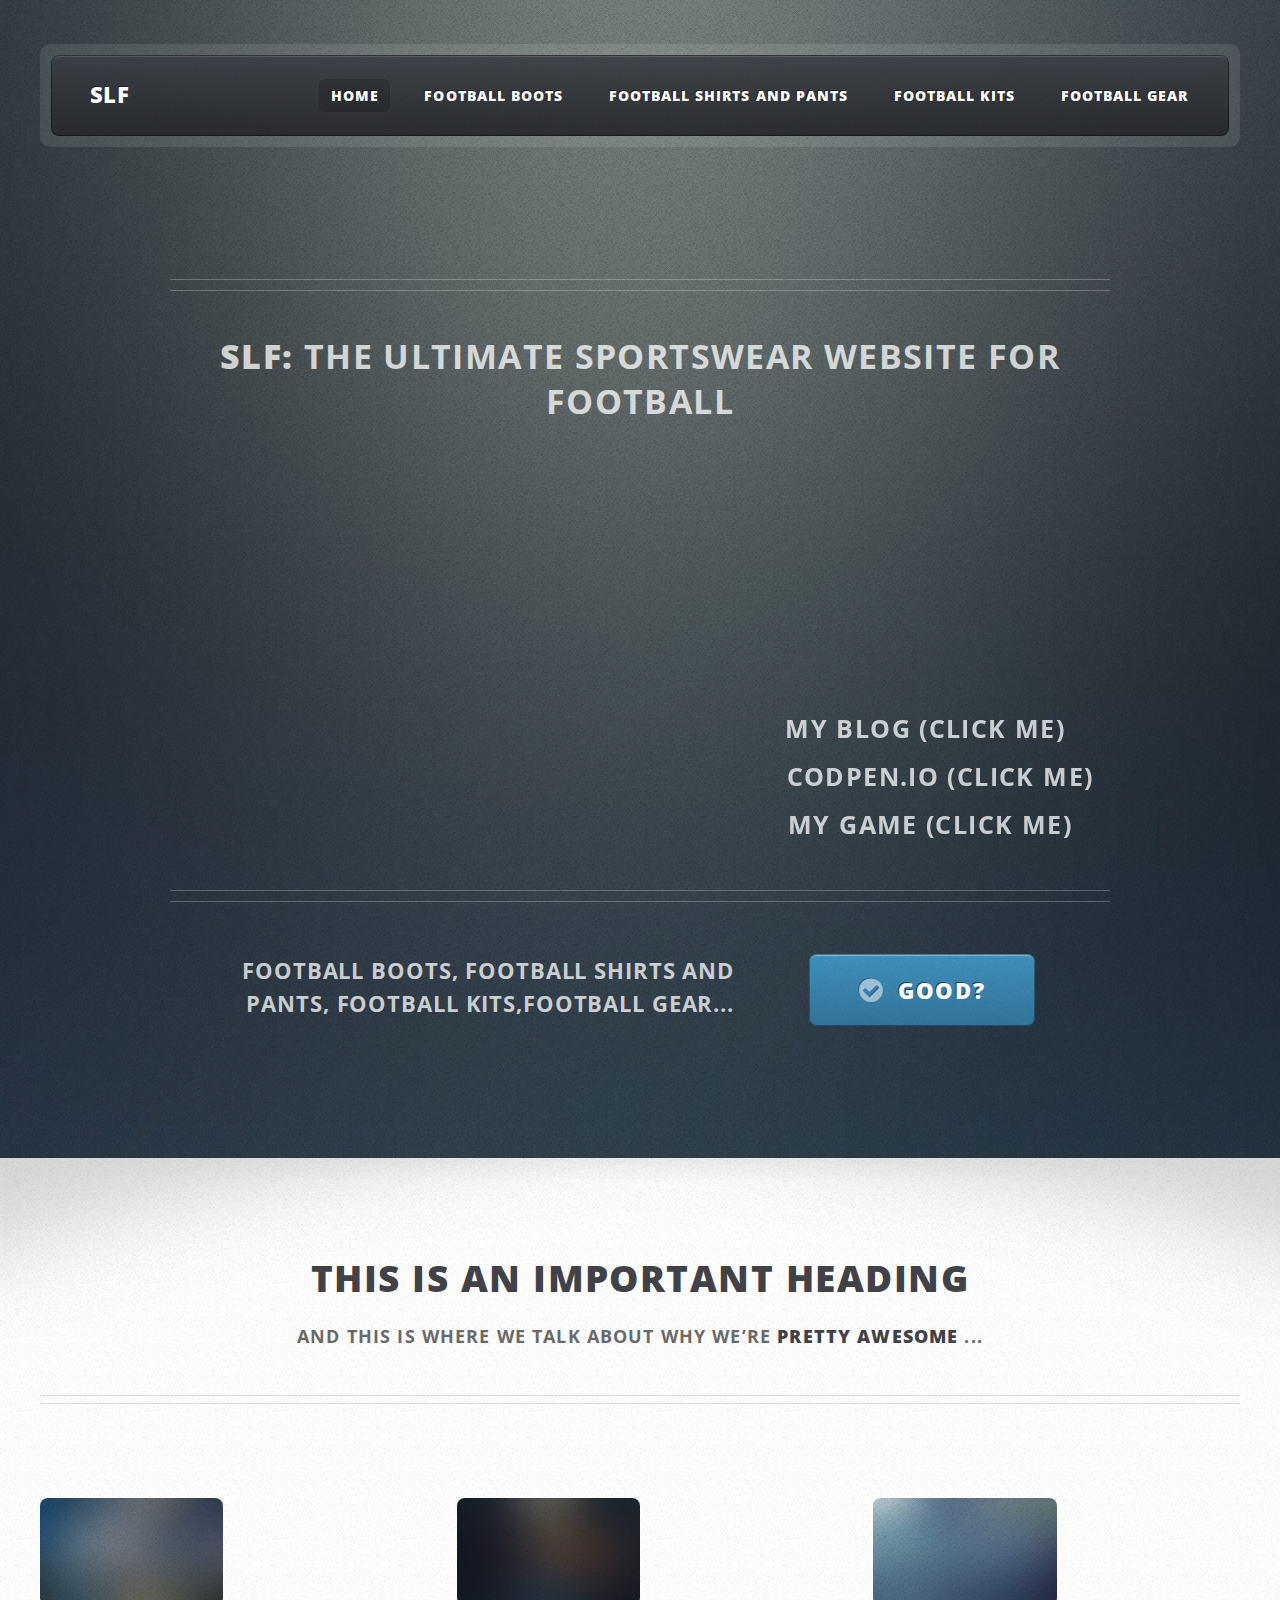
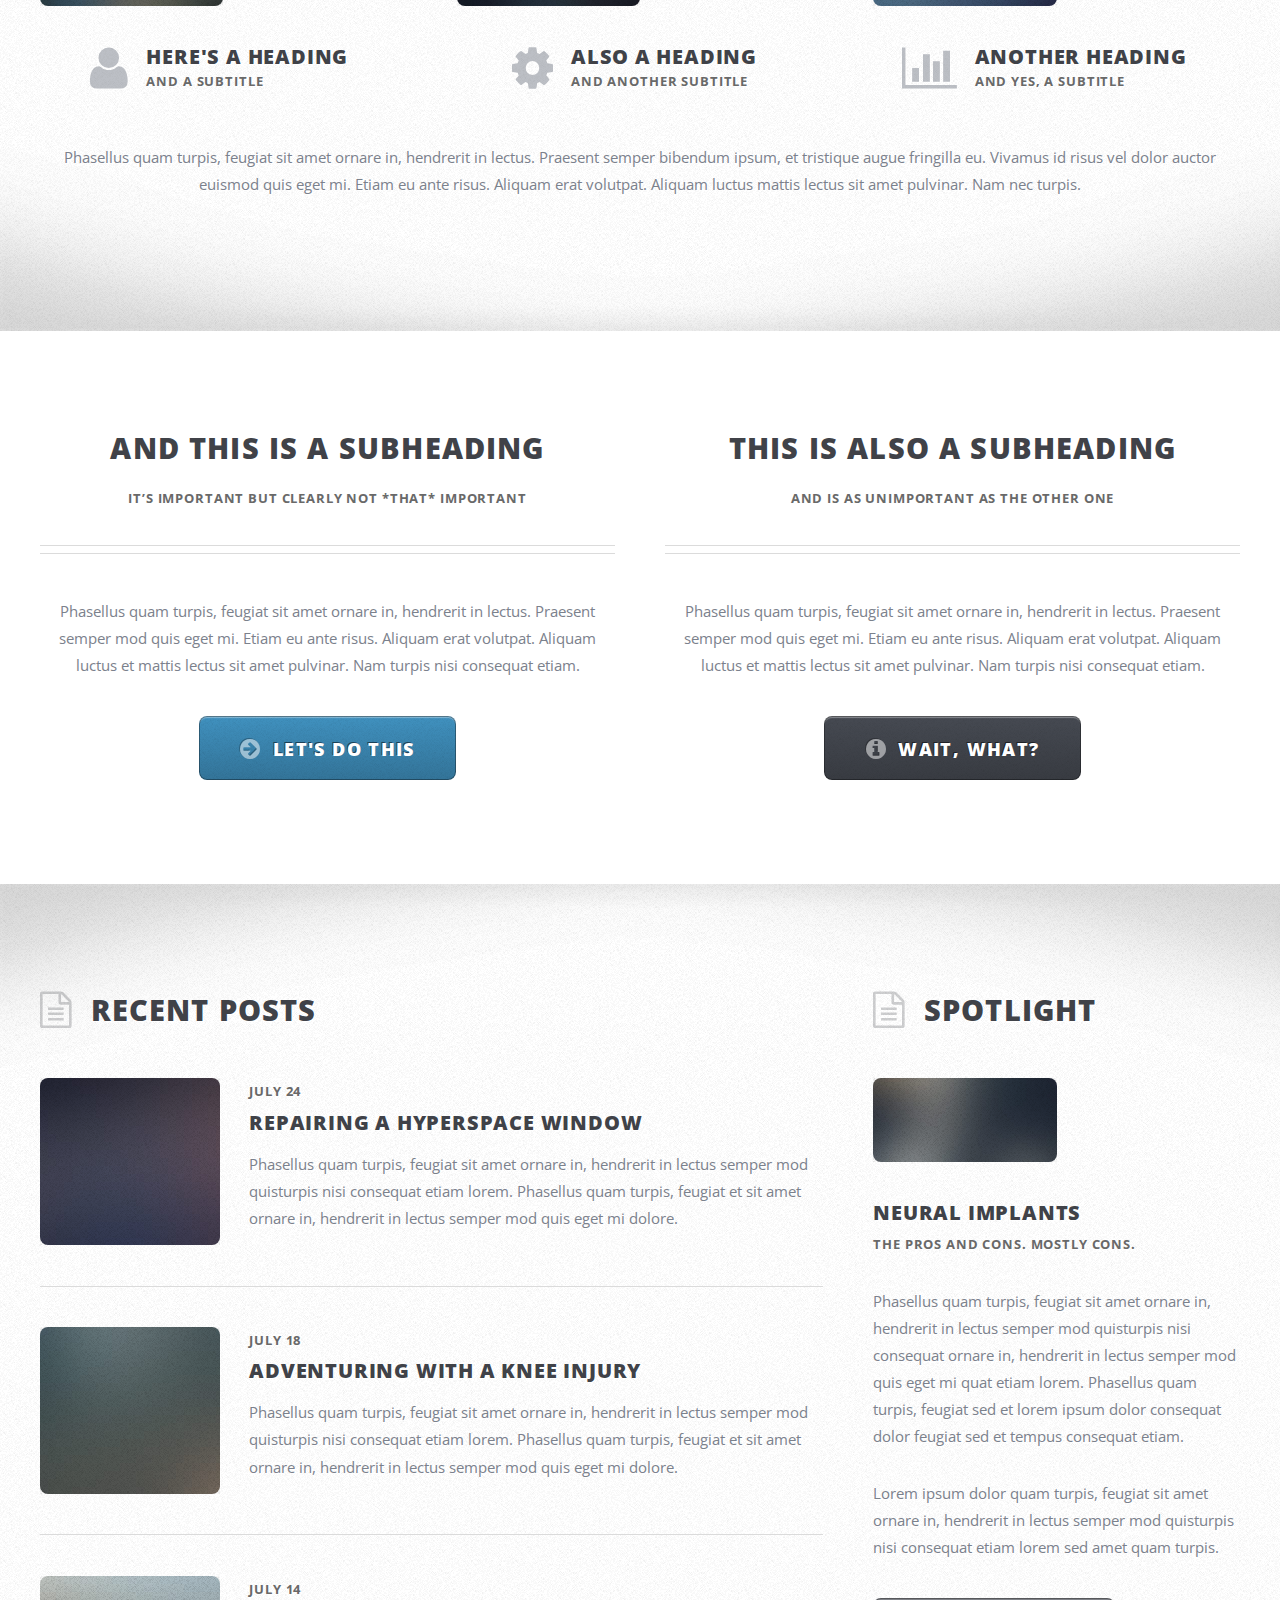
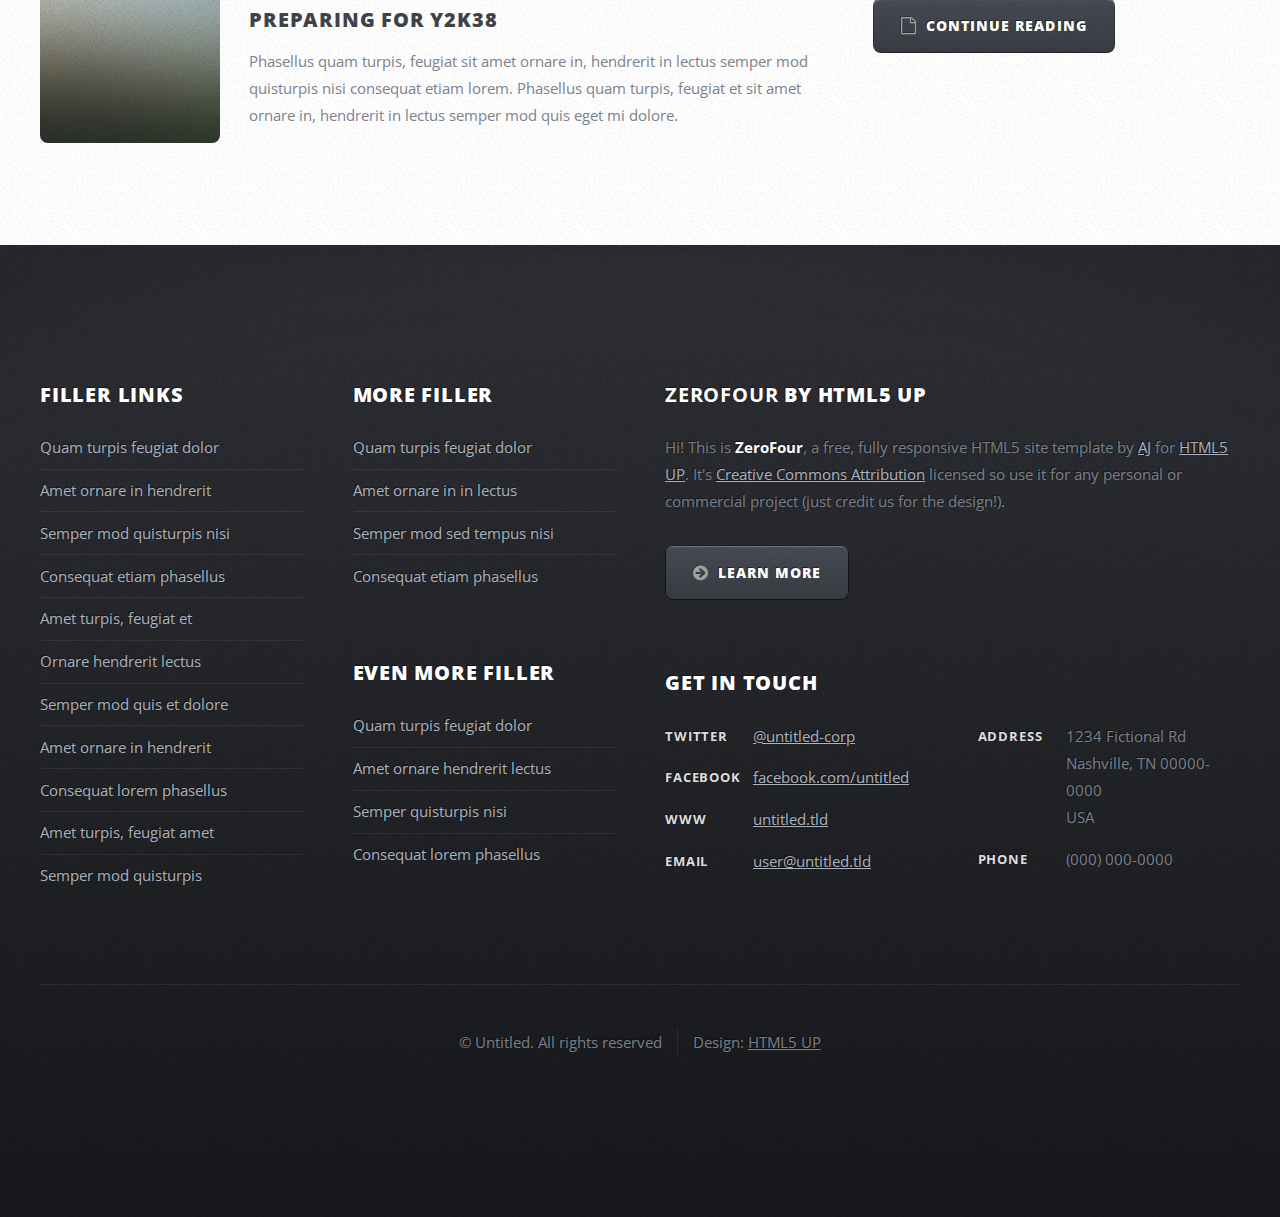
<file: index.html>
<!DOCTYPE HTML>
<!--
	ZeroFour by HTML5 UP
	html5up.net | @n33co
	Free for personal and commercial use under the CCA 3.0 license (html5up.net/license)
-->
<html>
	<head>
		<title>Sport Lords Football</title>
		<meta charset="utf-8" />
		<meta name="viewport" content="width=device-width, initial-scale=1" />
		<!--[if lte IE 8]><script src="assets/js/ie/html5shiv.js"></script><![endif]-->
		<link rel="stylesheet" href="assets/css/main.css" />
		<!--[if lte IE 8]><link rel="stylesheet" href="assets/css/ie8.css" /><![endif]-->
		<!--[if lte IE 9]><link rel="stylesheet" href="assets/css/ie9.css" /><![endif]-->
	</head>
	<body class="homepage">
		<div id="page-wrapper">

			<!-- Header -->
				<div id="header-wrapper">
					<div class="container">

						<!-- Header -->
							<header id="header">
								<div class="inner">

									<!-- Logo -->
										<h1><a href="index.html" id="logo">SLF</a></h1>

									<!-- Nav -->
										<nav id="nav">
											<ul>
												<li class="current_page_item"><a href="index.html">Home</a></li>
												<li>
													<a href="footballboots.html">Football Boots</a>
												
												<li><a href="left-sidebar.html">Football Shirts and Pants</a></li>
												<li><a href="right-sidebar.html">Football Kits</a></li>
												<li><a href="no-sidebar.html">Football Gear</a></li>
											</ul>
										</nav>

								</div>
							</header>

						<!-- Banner -->
							<div id="banner">
								<h2><strong>SLF:</strong> The ultimate sportswear website for football

								<br />
								<iframe width="560" height="315" src="https://www.youtube.com/embed/sqEmQIno7tU" frameborder="0" allowfullscreen></iframe>
								<a href="https://llamakingblog.wordpress.com/"><span class="wordpresslink">My blog (click me)</span></a>
								<a href="http://codepen.io/llamaking/"><span class="codepenlink">codpen.io (click me)</span></a>
								<a href="sportlordsfootball.github.io/game"><span class="myquizlink">My game (click me)</span></a>

								 <a href="http://html5up.net"> </a></h2>
								<p>Football Boots, Football Shirts and Pants, Football Kits,Football Gear...</p>
								<a href="#" class="button big icon fa-check-circle">Good?</a>
							</div>

					</div>
				</div>
	
			<!-- Main Wrapper -->
				<div id="main-wrapper">
					<div class="wrapper style1">
						<div class="inner">

							<!-- Feature 1 -->
								<section class="container box feature1">
									<div class="row">
										<div class="12u">
											<header class="first major">
												<h2>This is an important heading</h2>
												<p>And this is where we talk about why we’re <strong>pretty awesome</strong> ...</p>
											</header>
										</div>
									</div>
									<div class="row">
										<div class="4u 12u(mobile)">
											<section>
												<a href="#" class="image featured"><img src="images/pic01.jpg" alt="" /></a>
												<header class="second icon fa-user">
													<h3>Here's a Heading</h3>
													<p>And a subtitle</p>
												</header>
											</section>
										</div>
										<div class="4u 12u(mobile)">
											<section>
												<a href="#" class="image featured"><img src="images/pic02.jpg" alt="" /></a>
												<header class="second icon fa-cog">
													<h3>Also a Heading</h3>
													<p>And another subtitle</p>
												</header>
											</section>
										</div>
										<div class="4u 12u(mobile)">
											<section>
												<a href="#" class="image featured"><img src="images/pic03.jpg" alt="" /></a>
												<header class="second icon fa-bar-chart-o">
													<h3>Another Heading</h3>
													<p>And yes, a subtitle</p>
												</header>
											</section>
										</div>
									</div>
									<div class="row">
										<div class="12u">
											<p>Phasellus quam turpis, feugiat sit amet ornare in, hendrerit in lectus. Praesent semper
											bibendum ipsum, et tristique augue fringilla eu. Vivamus id risus vel dolor auctor euismod
											quis eget mi. Etiam eu ante risus. Aliquam erat volutpat. Aliquam luctus mattis lectus sit
											amet pulvinar. Nam nec turpis.</p>
										</div>
									</div>
								</section>

						</div>
					</div>
					<div class="wrapper style2">
						<div class="inner">

							<!-- Feature 2 -->
								<section class="container box feature2">
									<div class="row">
										<div class="6u 12u(mobile)">
											<section>
												<header class="major">
													<h2>And this is a subheading</h2>
													<p>It’s important but clearly not *that* important</p>
												</header>
												<p>Phasellus quam turpis, feugiat sit amet ornare in, hendrerit in lectus.
												Praesent semper mod quis eget mi. Etiam eu ante risus. Aliquam erat volutpat.
												Aliquam luctus et mattis lectus sit amet pulvinar. Nam turpis nisi
												consequat etiam.</p>
												<footer>
													<a href="#" class="button medium icon fa-arrow-circle-right">Let's do this</a>
												</footer>
											</section>
										</div>
										<div class="6u 12u(mobile)">
											<section>
												<header class="major">
													<h2>This is also a subheading</h2>
													<p>And is as unimportant as the other one</p>
												</header>
												<p>Phasellus quam turpis, feugiat sit amet ornare in, hendrerit in lectus.
												Praesent semper mod quis eget mi. Etiam eu ante risus. Aliquam erat volutpat.
												Aliquam luctus et mattis lectus sit amet pulvinar. Nam turpis nisi
												consequat etiam.</p>
												<footer>
													<a href="#" class="button medium alt icon fa-info-circle">Wait, what?</a>
												</footer>
											</section>
										</div>
									</div>
								</section>

							</div>
					</div>
					<div class="wrapper style3">
						<div class="inner">
							<div class="container">
								<div class="row">
									<div class="8u 12u(mobile)">

										<!-- Article list -->
											<section class="box article-list">
												<h2 class="icon fa-file-text-o">Recent Posts</h2>

												<!-- Excerpt -->
													<article class="box excerpt">
														<a href="#" class="image left"><img src="images/pic04.jpg" alt="" /></a>
														<div>
															<header>
																<span class="date">July 24</span>
																<h3><a href="#">Repairing a hyperspace window</a></h3>
															</header>
															<p>Phasellus quam turpis, feugiat sit amet ornare in, hendrerit in lectus
															semper mod quisturpis nisi consequat etiam lorem. Phasellus quam turpis,
															feugiat et sit amet ornare in, hendrerit in lectus semper mod quis eget mi dolore.</p>
														</div>
													</article>

												<!-- Excerpt -->
													<article class="box excerpt">
														<a href="#" class="image left"><img src="images/pic05.jpg" alt="" /></a>
														<div>
															<header>
																<span class="date">July 18</span>
																<h3><a href="#">Adventuring with a knee injury</a></h3>
															</header>
															<p>Phasellus quam turpis, feugiat sit amet ornare in, hendrerit in lectus
															semper mod quisturpis nisi consequat etiam lorem. Phasellus quam turpis,
															feugiat et sit amet ornare in, hendrerit in lectus semper mod quis eget mi dolore.</p>
														</div>
													</article>

												<!-- Excerpt -->
													<article class="box excerpt">
														<a href="#" class="image left"><img src="images/pic06.jpg" alt="" /></a>
														<div>
															<header>
																<span class="date">July 14</span>
																<h3><a href="#">Preparing for Y2K38</a></h3>
															</header>
															<p>Phasellus quam turpis, feugiat sit amet ornare in, hendrerit in lectus
															semper mod quisturpis nisi consequat etiam lorem. Phasellus quam turpis,
															feugiat et sit amet ornare in, hendrerit in lectus semper mod quis eget mi dolore.</p>
														</div>
													</article>

											</section>
									</div>
									<div class="4u 12u(mobile)">

										<!-- Spotlight -->
											<section class="box spotlight">
												<h2 class="icon fa-file-text-o">Spotlight</h2>
												<article>
													<a href="#" class="image featured"><img src="images/pic07.jpg" alt=""></a>
													<header>
														<h3><a href="#">Neural Implants</a></h3>
														<p>The pros and cons. Mostly cons.</p>
													</header>
													<p>Phasellus quam turpis, feugiat sit amet ornare in, hendrerit in lectus semper mod
													quisturpis nisi consequat ornare in, hendrerit in lectus semper mod quis eget mi quat etiam
													lorem. Phasellus quam turpis, feugiat sed et lorem ipsum dolor consequat dolor feugiat sed
													et tempus consequat etiam.</p>
													<p>Lorem ipsum dolor quam turpis, feugiat sit amet ornare in, hendrerit in lectus semper
													mod quisturpis nisi consequat etiam lorem sed amet quam turpis.</p>
													<footer>
														<a href="#" class="button alt icon fa-file-o">Continue Reading</a>
													</footer>
												</article>
											</section>

									</div>
								</div>
							</div>
						</div>
					</div>
				</div>

			<!-- Footer Wrapper -->
				<div id="footer-wrapper">
					<footer id="footer" class="container">
						<div class="row">
							<div class="3u 12u(mobile)">

								<!-- Links -->
									<section>
										<h2>Filler Links</h2>
										<ul class="divided">
											<li><a href="#">Quam turpis feugiat dolor</a></li>
											<li><a href="#">Amet ornare in hendrerit </a></li>
											<li><a href="#">Semper mod quisturpis nisi</a></li>
											<li><a href="#">Consequat etiam phasellus</a></li>
											<li><a href="#">Amet turpis, feugiat et</a></li>
											<li><a href="#">Ornare hendrerit lectus</a></li>
											<li><a href="#">Semper mod quis et dolore</a></li>
											<li><a href="#">Amet ornare in hendrerit</a></li>
											<li><a href="#">Consequat lorem phasellus</a></li>
											<li><a href="#">Amet turpis, feugiat amet</a></li>
											<li><a href="#">Semper mod quisturpis</a></li>
										</ul>
									</section>

							</div>
							<div class="3u 12u(mobile)">

								<!-- Links -->
									<section>
										<h2>More Filler</h2>
										<ul class="divided">
											<li><a href="#">Quam turpis feugiat dolor</a></li>
											<li><a href="#">Amet ornare in in lectus</a></li>
											<li><a href="#">Semper mod sed tempus nisi</a></li>
											<li><a href="#">Consequat etiam phasellus</a></li>
										</ul>
									</section>

								<!-- Links -->
									<section>
										<h2>Even More Filler</h2>
										<ul class="divided">
											<li><a href="#">Quam turpis feugiat dolor</a></li>
											<li><a href="#">Amet ornare hendrerit lectus</a></li>
											<li><a href="#">Semper quisturpis nisi</a></li>
											<li><a href="#">Consequat lorem phasellus</a></li>
										</ul>
									</section>

							</div>
							<div class="6u 12u(mobile)">

								<!-- About -->
									<section>
										<h2><strong>ZeroFour</strong> by HTML5 UP</h2>
										<p>Hi! This is <strong>ZeroFour</strong>, a free, fully responsive HTML5 site
										template by <a href="http://n33.co/">AJ</a> for <a href="http://html5up.net/">HTML5 UP</a>.
										It's <a href="http://html5up.net/license/">Creative Commons Attribution</a>
										licensed so use it for any personal or commercial project (just credit us
										for the design!).</p>
										<a href="#" class="button alt icon fa-arrow-circle-right">Learn More</a>
									</section>

								<!-- Contact -->
									<section>
										<h2>Get in touch</h2>
										<div>
											<div class="row">
												<div class="6u 12u(mobile)">
													<dl class="contact">
														<dt>Twitter</dt>
														<dd><a href="#">@untitled-corp</a></dd>
														<dt>Facebook</dt>
														<dd><a href="#">facebook.com/untitled</a></dd>
														<dt>WWW</dt>
														<dd><a href="#">untitled.tld</a></dd>
														<dt>Email</dt>
														<dd><a href="#">user@untitled.tld</a></dd>
													</dl>
												</div>
												<div class="6u 12u(mobile)">
													<dl class="contact">
														<dt>Address</dt>
														<dd>
															1234 Fictional Rd<br />
															Nashville, TN 00000-0000<br />
															USA
														</dd>
														<dt>Phone</dt>
														<dd>(000) 000-0000</dd>
													</dl>
												</div>
											</div>
										</div>
									</section>

							</div>
						</div>
						<div class="row">
							<div class="12u">
								<div id="copyright">
									<ul class="menu">
										<li>&copy; Untitled. All rights reserved</li><li>Design: <a href="http://html5up.net">HTML5 UP</a></li>
									</ul>
								</div>
							</div>
						</div>
					</footer>
				</div>

		</div>

		<!-- Scripts -->

			<script src="assets/js/jquery.min.js"></script>
			<script src="assets/js/jquery.dropotron.min.js"></script>
			<script src="assets/js/skel.min.js"></script>
			<script src="assets/js/skel-viewport.min.js"></script>
			<script src="assets/js/util.js"></script>
			<!--[if lte IE 8]><script src="assets/js/ie/respond.min.js"></script><![endif]-->
			<script src="assets/js/main.js"></script>

	</body>
</html>
</file>
<file: assets/css/ie8.css>
/*
	ZeroFour by HTML5 UP
	html5up.net | @n33co
	Free for personal and commercial use under the CCA 3.0 license (html5up.net/license)
*/

/* Basic */

	.button,
	.image img {
		-ms-behavior: url("assets/js/ie/PIE.htc");
	}

/* Wrappers */

	#header-wrapper {
		background: url("../../images/header.jpg");
		background-position: center center;
		background-size: cover;
		-ms-behavior: url("assets/js/ie/backgroundsize.min.htc");
	}

	#main-wrapper .main-wrapper-style1,
	#main-wrapper .main-wrapper-style3 {
		background: #f8f8f8;
	}

/* Header */

	#header .inner {
		-ms-behavior: url("assets/js/ie/PIE.htc");
	}

/* Nav */

	.dropotron {
		box-shadow: 0;
		-ms-behavior: url("assets/js/ie/PIE.htc");
	}

		.dropotron.level-0 {
			box-shadow: 0;
			-ms-behavior: url("assets/js/ie/PIE.htc");
		}
</file>
<file: assets/css/ie9.css>
/*
	ZeroFour by HTML5 UP
	html5up.net | @n33co
	Free for personal and commercial use under the CCA 3.0 license (html5up.net/license)
*/

/* Basic */

	.button {
		background-image: url("images/ie/grad0-20.svg");
	}

	.box-feature1 header.second {
		left: 0;
	}

/* Wrappers */

	#footer-wrapper,
	#header .inner {
		background-image: url("images/ie/grad0-35.svg");
	}

/* Nav */

	.dropotron {
		background-image: url("images/ie/grad35-0.svg");
	}

/* Mobile UI */

	#titleBar, #navPanel {
		background-image: url("images/ie/grad0-35.svg");
	}
</file>
<file: assets/css/main.css>
@import url("http://fonts.googleapis.com/css?family=Open+Sans:400,400italic,700,800");
@import url("font-awesome.min.css");

/*
	ZeroFour by HTML5 UP
	html5up.net | @n33co
	Free for personal and commercial use under the CCA 3.0 license (html5up.net/license)
*/

/* Reset */

	html, body, div, span, applet, object, iframe, h1, h2, h3, h4, h5, h6, p, blockquote, pre, a, abbr, acronym, address, big, cite, code, del, dfn, em, img, ins, kbd, q, s, samp, small, strike, strong, sub, sup, tt, var, b, u, i, center, dl, dt, dd, ol, ul, li, fieldset, form, label, legend, table, caption, tbody, tfoot, thead, tr, th, td, article, aside, canvas, details, embed, figure, figcaption, footer, header, hgroup, menu, nav, output, ruby, section, summary, time, mark, audio, video {
		margin: 0;
		padding: 0;
		border: 0;
		font-size: 100%;
		font: inherit;
		vertical-align: baseline;
	}

	article, aside, details, figcaption, figure, footer, header, hgroup, menu, nav, section {
		display: block;
	}

	body {
		line-height: 1;
	}

	ol, ul {
		list-style: none;
	}

	blockquote, q {
		quotes: none;
	}

	blockquote:before, blockquote:after, q:before, q:after {
		content: '';
		content: none;
	}

	table {
		border-collapse: collapse;
		border-spacing: 0;
	}

	body {
		-webkit-text-size-adjust: none;
	}

/* Box Model */

	*, *:before, *:after {
		-moz-box-sizing: border-box;
		-webkit-box-sizing: border-box;
		box-sizing: border-box;
	}

/* Containers */

	.container {
		margin-left: auto;
		margin-right: auto;
	}

	.container.\31 25\25 {
		width: 100%;
		max-width: 1200px;
		min-width: 960px;
	}

	.container.\37 5\25 {
		width: 720px;
	}

	.container.\35 0\25 {
		width: 480px;
	}

	.container.\32 5\25 {
		width: 240px;
	}

	.container {
		width: 960px;
	}

	@media screen and (min-width: 737px) {

		.container.\31 25\25 {
			width: 100%;
			max-width: 1500px;
			min-width: 1200px;
		}

		.container.\37 5\25 {
			width: 900px;
		}

		.container.\35 0\25 {
			width: 600px;
		}

		.container.\32 5\25 {
			width: 300px;
		}

		.container {
			width: 1200px;
		}

	}

	@media screen and (min-width: 737px) and (max-width: 1200px) {

		.container.\31 25\25 {
			width: 100%;
			max-width: 1250px;
			min-width: 1000px;
		}

		.container.\37 5\25 {
			width: 750px;
		}

		.container.\35 0\25 {
			width: 500px;
		}

		.container.\32 5\25 {
			width: 250px;
		}

		.container {
			width: 1000px;
		}

	}

	@media screen and (max-width: 736px) {

		.container.\31 25\25 {
			width: 100%;
			max-width: 125%;
			min-width: 100%;
		}

		.container.\37 5\25 {
			width: 75%;
		}

		.container.\35 0\25 {
			width: 50%;
		}

		.container.\32 5\25 {
			width: 25%;
		}

		.container {
			width: 100% !important;
		}

	}

/* Grid */

	.row {
		border-bottom: solid 1px transparent;
		-moz-box-sizing: border-box;
		-webkit-box-sizing: border-box;
		box-sizing: border-box;
	}

	.row > * {
		float: left;
		-moz-box-sizing: border-box;
		-webkit-box-sizing: border-box;
		box-sizing: border-box;
	}

	.row:after, .row:before {
		content: '';
		display: block;
		clear: both;
		height: 0;
	}

	.row.uniform > * > :first-child {
		margin-top: 0;
	}

	.row.uniform > * > :last-child {
		margin-bottom: 0;
	}

	.row.\30 \25 > * {
		padding: 0 0 0 0px;
	}

	.row.\30 \25 {
		margin: 0 0 -1px 0px;
	}

	.row.uniform.\30 \25 > * {
		padding: 0px 0 0 0px;
	}

	.row.uniform.\30 \25 {
		margin: 0px 0 -1px 0px;
	}

	.row > * {
		padding: 0 0 0 40px;
	}

	.row {
		margin: 0 0 -1px -40px;
	}

	.row.uniform > * {
		padding: 40px 0 0 40px;
	}

	.row.uniform {
		margin: -40px 0 -1px -40px;
	}

	.row.\32 00\25 > * {
		padding: 0 0 0 80px;
	}

	.row.\32 00\25 {
		margin: 0 0 -1px -80px;
	}

	.row.uniform.\32 00\25 > * {
		padding: 80px 0 0 80px;
	}

	.row.uniform.\32 00\25 {
		margin: -80px 0 -1px -80px;
	}

	.row.\31 50\25 > * {
		padding: 0 0 0 60px;
	}

	.row.\31 50\25 {
		margin: 0 0 -1px -60px;
	}

	.row.uniform.\31 50\25 > * {
		padding: 60px 0 0 60px;
	}

	.row.uniform.\31 50\25 {
		margin: -60px 0 -1px -60px;
	}

	.row.\35 0\25 > * {
		padding: 0 0 0 20px;
	}

	.row.\35 0\25 {
		margin: 0 0 -1px -20px;
	}

	.row.uniform.\35 0\25 > * {
		padding: 20px 0 0 20px;
	}

	.row.uniform.\35 0\25 {
		margin: -20px 0 -1px -20px;
	}

	.row.\32 5\25 > * {
		padding: 0 0 0 10px;
	}

	.row.\32 5\25 {
		margin: 0 0 -1px -10px;
	}

	.row.uniform.\32 5\25 > * {
		padding: 10px 0 0 10px;
	}

	.row.uniform.\32 5\25 {
		margin: -10px 0 -1px -10px;
	}

	.\31 2u, .\31 2u\24 {
		width: 100%;
		clear: none;
		margin-left: 0;
	}

	.\31 1u, .\31 1u\24 {
		width: 91.6666666667%;
		clear: none;
		margin-left: 0;
	}

	.\31 0u, .\31 0u\24 {
		width: 83.3333333333%;
		clear: none;
		margin-left: 0;
	}

	.\39 u, .\39 u\24 {
		width: 75%;
		clear: none;
		margin-left: 0;
	}

	.\38 u, .\38 u\24 {
		width: 66.6666666667%;
		clear: none;
		margin-left: 0;
	}

	.\37 u, .\37 u\24 {
		width: 58.3333333333%;
		clear: none;
		margin-left: 0;
	}

	.\36 u, .\36 u\24 {
		width: 50%;
		clear: none;
		margin-left: 0;
	}

	.\35 u, .\35 u\24 {
		width: 41.6666666667%;
		clear: none;
		margin-left: 0;
	}

	.\34 u, .\34 u\24 {
		width: 33.3333333333%;
		clear: none;
		margin-left: 0;
	}

	.\33 u, .\33 u\24 {
		width: 25%;
		clear: none;
		margin-left: 0;
	}

	.\32 u, .\32 u\24 {
		width: 16.6666666667%;
		clear: none;
		margin-left: 0;
	}

	.\31 u, .\31 u\24 {
		width: 8.3333333333%;
		clear: none;
		margin-left: 0;
	}

	.\31 2u\24 + *,
	.\31 1u\24 + *,
	.\31 0u\24 + *,
	.\39 u\24 + *,
	.\38 u\24 + *,
	.\37 u\24 + *,
	.\36 u\24 + *,
	.\35 u\24 + *,
	.\34 u\24 + *,
	.\33 u\24 + *,
	.\32 u\24 + *,
	.\31 u\24 + * {
		clear: left;
	}

	.\-11u {
		margin-left: 91.66667%;
	}

	.\-10u {
		margin-left: 83.33333%;
	}

	.\-9u {
		margin-left: 75%;
	}

	.\-8u {
		margin-left: 66.66667%;
	}

	.\-7u {
		margin-left: 58.33333%;
	}

	.\-6u {
		margin-left: 50%;
	}

	.\-5u {
		margin-left: 41.66667%;
	}

	.\-4u {
		margin-left: 33.33333%;
	}

	.\-3u {
		margin-left: 25%;
	}

	.\-2u {
		margin-left: 16.66667%;
	}

	.\-1u {
		margin-left: 8.33333%;
	}

	@media screen and (min-width: 737px) {

		.row > * {
			padding: 50px 0 0 50px;
		}

		.row {
			margin: -50px 0 -1px -50px;
		}

		.row.uniform > * {
			padding: 50px 0 0 50px;
		}

		.row.uniform {
			margin: -50px 0 -1px -50px;
		}

		.row.\32 00\25 > * {
			padding: 100px 0 0 100px;
		}

		.row.\32 00\25 {
			margin: -100px 0 -1px -100px;
		}

		.row.uniform.\32 00\25 > * {
			padding: 100px 0 0 100px;
		}

		.row.uniform.\32 00\25 {
			margin: -100px 0 -1px -100px;
		}

		.row.\31 50\25 > * {
			padding: 75px 0 0 75px;
		}

		.row.\31 50\25 {
			margin: -75px 0 -1px -75px;
		}

		.row.uniform.\31 50\25 > * {
			padding: 75px 0 0 75px;
		}

		.row.uniform.\31 50\25 {
			margin: -75px 0 -1px -75px;
		}

		.row.\35 0\25 > * {
			padding: 25px 0 0 25px;
		}

		.row.\35 0\25 {
			margin: -25px 0 -1px -25px;
		}

		.row.uniform.\35 0\25 > * {
			padding: 25px 0 0 25px;
		}

		.row.uniform.\35 0\25 {
			margin: -25px 0 -1px -25px;
		}

		.row.\32 5\25 > * {
			padding: 12.5px 0 0 12.5px;
		}

		.row.\32 5\25 {
			margin: -12.5px 0 -1px -12.5px;
		}

		.row.uniform.\32 5\25 > * {
			padding: 12.5px 0 0 12.5px;
		}

		.row.uniform.\32 5\25 {
			margin: -12.5px 0 -1px -12.5px;
		}

		.\31 2u\28desktop\29, .\31 2u\24\28desktop\29 {
			width: 100%;
			clear: none;
			margin-left: 0;
		}

		.\31 1u\28desktop\29, .\31 1u\24\28desktop\29 {
			width: 91.6666666667%;
			clear: none;
			margin-left: 0;
		}

		.\31 0u\28desktop\29, .\31 0u\24\28desktop\29 {
			width: 83.3333333333%;
			clear: none;
			margin-left: 0;
		}

		.\39 u\28desktop\29, .\39 u\24\28desktop\29 {
			width: 75%;
			clear: none;
			margin-left: 0;
		}

		.\38 u\28desktop\29, .\38 u\24\28desktop\29 {
			width: 66.6666666667%;
			clear: none;
			margin-left: 0;
		}

		.\37 u\28desktop\29, .\37 u\24\28desktop\29 {
			width: 58.3333333333%;
			clear: none;
			margin-left: 0;
		}

		.\36 u\28desktop\29, .\36 u\24\28desktop\29 {
			width: 50%;
			clear: none;
			margin-left: 0;
		}

		.\35 u\28desktop\29, .\35 u\24\28desktop\29 {
			width: 41.6666666667%;
			clear: none;
			margin-left: 0;
		}

		.\34 u\28desktop\29, .\34 u\24\28desktop\29 {
			width: 33.3333333333%;
			clear: none;
			margin-left: 0;
		}

		.\33 u\28desktop\29, .\33 u\24\28desktop\29 {
			width: 25%;
			clear: none;
			margin-left: 0;
		}

		.\32 u\28desktop\29, .\32 u\24\28desktop\29 {
			width: 16.6666666667%;
			clear: none;
			margin-left: 0;
		}

		.\31 u\28desktop\29, .\31 u\24\28desktop\29 {
			width: 8.3333333333%;
			clear: none;
			margin-left: 0;
		}

		.\31 2u\24\28desktop\29 + *,
		.\31 1u\24\28desktop\29 + *,
		.\31 0u\24\28desktop\29 + *,
		.\39 u\24\28desktop\29 + *,
		.\38 u\24\28desktop\29 + *,
		.\37 u\24\28desktop\29 + *,
		.\36 u\24\28desktop\29 + *,
		.\35 u\24\28desktop\29 + *,
		.\34 u\24\28desktop\29 + *,
		.\33 u\24\28desktop\29 + *,
		.\32 u\24\28desktop\29 + *,
		.\31 u\24\28desktop\29 + * {
			clear: left;
		}

		.\-11u\28desktop\29 {
			margin-left: 91.66667%;
		}

		.\-10u\28desktop\29 {
			margin-left: 83.33333%;
		}

		.\-9u\28desktop\29 {
			margin-left: 75%;
		}

		.\-8u\28desktop\29 {
			margin-left: 66.66667%;
		}

		.\-7u\28desktop\29 {
			margin-left: 58.33333%;
		}

		.\-6u\28desktop\29 {
			margin-left: 50%;
		}

		.\-5u\28desktop\29 {
			margin-left: 41.66667%;
		}

		.\-4u\28desktop\29 {
			margin-left: 33.33333%;
		}

		.\-3u\28desktop\29 {
			margin-left: 25%;
		}

		.\-2u\28desktop\29 {
			margin-left: 16.66667%;
		}

		.\-1u\28desktop\29 {
			margin-left: 8.33333%;
		}

	}

	@media screen and (min-width: 737px) and (max-width: 1200px) {

		.row > * {
			padding: 35px 0 0 35px;
		}

		.row {
			margin: -35px 0 -1px -35px;
		}

		.row.uniform > * {
			padding: 35px 0 0 35px;
		}

		.row.uniform {
			margin: -35px 0 -1px -35px;
		}

		.row.\32 00\25 > * {
			padding: 70px 0 0 70px;
		}

		.row.\32 00\25 {
			margin: -70px 0 -1px -70px;
		}

		.row.uniform.\32 00\25 > * {
			padding: 70px 0 0 70px;
		}

		.row.uniform.\32 00\25 {
			margin: -70px 0 -1px -70px;
		}

		.row.\31 50\25 > * {
			padding: 52.5px 0 0 52.5px;
		}

		.row.\31 50\25 {
			margin: -52.5px 0 -1px -52.5px;
		}

		.row.uniform.\31 50\25 > * {
			padding: 52.5px 0 0 52.5px;
		}

		.row.uniform.\31 50\25 {
			margin: -52.5px 0 -1px -52.5px;
		}

		.row.\35 0\25 > * {
			padding: 17.5px 0 0 17.5px;
		}

		.row.\35 0\25 {
			margin: -17.5px 0 -1px -17.5px;
		}

		.row.uniform.\35 0\25 > * {
			padding: 17.5px 0 0 17.5px;
		}

		.row.uniform.\35 0\25 {
			margin: -17.5px 0 -1px -17.5px;
		}

		.row.\32 5\25 > * {
			padding: 8.75px 0 0 8.75px;
		}

		.row.\32 5\25 {
			margin: -8.75px 0 -1px -8.75px;
		}

		.row.uniform.\32 5\25 > * {
			padding: 8.75px 0 0 8.75px;
		}

		.row.uniform.\32 5\25 {
			margin: -8.75px 0 -1px -8.75px;
		}

		.\31 2u\28tablet\29, .\31 2u\24\28tablet\29 {
			width: 100%;
			clear: none;
			margin-left: 0;
		}

		.\31 1u\28tablet\29, .\31 1u\24\28tablet\29 {
			width: 91.6666666667%;
			clear: none;
			margin-left: 0;
		}

		.\31 0u\28tablet\29, .\31 0u\24\28tablet\29 {
			width: 83.3333333333%;
			clear: none;
			margin-left: 0;
		}

		.\39 u\28tablet\29, .\39 u\24\28tablet\29 {
			width: 75%;
			clear: none;
			margin-left: 0;
		}

		.\38 u\28tablet\29, .\38 u\24\28tablet\29 {
			width: 66.6666666667%;
			clear: none;
			margin-left: 0;
		}

		.\37 u\28tablet\29, .\37 u\24\28tablet\29 {
			width: 58.3333333333%;
			clear: none;
			margin-left: 0;
		}

		.\36 u\28tablet\29, .\36 u\24\28tablet\29 {
			width: 50%;
			clear: none;
			margin-left: 0;
		}

		.\35 u\28tablet\29, .\35 u\24\28tablet\29 {
			width: 41.6666666667%;
			clear: none;
			margin-left: 0;
		}

		.\34 u\28tablet\29, .\34 u\24\28tablet\29 {
			width: 33.3333333333%;
			clear: none;
			margin-left: 0;
		}

		.\33 u\28tablet\29, .\33 u\24\28tablet\29 {
			width: 25%;
			clear: none;
			margin-left: 0;
		}

		.\32 u\28tablet\29, .\32 u\24\28tablet\29 {
			width: 16.6666666667%;
			clear: none;
			margin-left: 0;
		}

		.\31 u\28tablet\29, .\31 u\24\28tablet\29 {
			width: 8.3333333333%;
			clear: none;
			margin-left: 0;
		}

		.\31 2u\24\28tablet\29 + *,
		.\31 1u\24\28tablet\29 + *,
		.\31 0u\24\28tablet\29 + *,
		.\39 u\24\28tablet\29 + *,
		.\38 u\24\28tablet\29 + *,
		.\37 u\24\28tablet\29 + *,
		.\36 u\24\28tablet\29 + *,
		.\35 u\24\28tablet\29 + *,
		.\34 u\24\28tablet\29 + *,
		.\33 u\24\28tablet\29 + *,
		.\32 u\24\28tablet\29 + *,
		.\31 u\24\28tablet\29 + * {
			clear: left;
		}

		.\-11u\28tablet\29 {
			margin-left: 91.66667%;
		}

		.\-10u\28tablet\29 {
			margin-left: 83.33333%;
		}

		.\-9u\28tablet\29 {
			margin-left: 75%;
		}

		.\-8u\28tablet\29 {
			margin-left: 66.66667%;
		}

		.\-7u\28tablet\29 {
			margin-left: 58.33333%;
		}

		.\-6u\28tablet\29 {
			margin-left: 50%;
		}

		.\-5u\28tablet\29 {
			margin-left: 41.66667%;
		}

		.\-4u\28tablet\29 {
			margin-left: 33.33333%;
		}

		.\-3u\28tablet\29 {
			margin-left: 25%;
		}

		.\-2u\28tablet\29 {
			margin-left: 16.66667%;
		}

		.\-1u\28tablet\29 {
			margin-left: 8.33333%;
		}

	}

	@media screen and (max-width: 736px) {

		.row > * {
			padding: 10px 0 0 10px;
		}

		.row {
			margin: -10px 0 -1px -10px;
		}

		.row.uniform > * {
			padding: 10px 0 0 10px;
		}

		.row.uniform {
			margin: -10px 0 -1px -10px;
		}

		.row.\32 00\25 > * {
			padding: 20px 0 0 20px;
		}

		.row.\32 00\25 {
			margin: -20px 0 -1px -20px;
		}

		.row.uniform.\32 00\25 > * {
			padding: 20px 0 0 20px;
		}

		.row.uniform.\32 00\25 {
			margin: -20px 0 -1px -20px;
		}

		.row.\31 50\25 > * {
			padding: 15px 0 0 15px;
		}

		.row.\31 50\25 {
			margin: -15px 0 -1px -15px;
		}

		.row.uniform.\31 50\25 > * {
			padding: 15px 0 0 15px;
		}

		.row.uniform.\31 50\25 {
			margin: -15px 0 -1px -15px;
		}

		.row.\35 0\25 > * {
			padding: 5px 0 0 5px;
		}

		.row.\35 0\25 {
			margin: -5px 0 -1px -5px;
		}

		.row.uniform.\35 0\25 > * {
			padding: 5px 0 0 5px;
		}

		.row.uniform.\35 0\25 {
			margin: -5px 0 -1px -5px;
		}

		.row.\32 5\25 > * {
			padding: 2.5px 0 0 2.5px;
		}

		.row.\32 5\25 {
			margin: -2.5px 0 -1px -2.5px;
		}

		.row.uniform.\32 5\25 > * {
			padding: 2.5px 0 0 2.5px;
		}

		.row.uniform.\32 5\25 {
			margin: -2.5px 0 -1px -2.5px;
		}

		.\31 2u\28mobile\29, .\31 2u\24\28mobile\29 {
			width: 100%;
			clear: none;
			margin-left: 0;
		}

		.\31 1u\28mobile\29, .\31 1u\24\28mobile\29 {
			width: 91.6666666667%;
			clear: none;
			margin-left: 0;
		}

		.\31 0u\28mobile\29, .\31 0u\24\28mobile\29 {
			width: 83.3333333333%;
			clear: none;
			margin-left: 0;
		}

		.\39 u\28mobile\29, .\39 u\24\28mobile\29 {
			width: 75%;
			clear: none;
			margin-left: 0;
		}

		.\38 u\28mobile\29, .\38 u\24\28mobile\29 {
			width: 66.6666666667%;
			clear: none;
			margin-left: 0;
		}

		.\37 u\28mobile\29, .\37 u\24\28mobile\29 {
			width: 58.3333333333%;
			clear: none;
			margin-left: 0;
		}

		.\36 u\28mobile\29, .\36 u\24\28mobile\29 {
			width: 50%;
			clear: none;
			margin-left: 0;
		}

		.\35 u\28mobile\29, .\35 u\24\28mobile\29 {
			width: 41.6666666667%;
			clear: none;
			margin-left: 0;
		}

		.\34 u\28mobile\29, .\34 u\24\28mobile\29 {
			width: 33.3333333333%;
			clear: none;
			margin-left: 0;
		}

		.\33 u\28mobile\29, .\33 u\24\28mobile\29 {
			width: 25%;
			clear: none;
			margin-left: 0;
		}

		.\32 u\28mobile\29, .\32 u\24\28mobile\29 {
			width: 16.6666666667%;
			clear: none;
			margin-left: 0;
		}

		.\31 u\28mobile\29, .\31 u\24\28mobile\29 {
			width: 8.3333333333%;
			clear: none;
			margin-left: 0;
		}

		.\31 2u\24\28mobile\29 + *,
		.\31 1u\24\28mobile\29 + *,
		.\31 0u\24\28mobile\29 + *,
		.\39 u\24\28mobile\29 + *,
		.\38 u\24\28mobile\29 + *,
		.\37 u\24\28mobile\29 + *,
		.\36 u\24\28mobile\29 + *,
		.\35 u\24\28mobile\29 + *,
		.\34 u\24\28mobile\29 + *,
		.\33 u\24\28mobile\29 + *,
		.\32 u\24\28mobile\29 + *,
		.\31 u\24\28mobile\29 + * {
			clear: left;
		}

		.\-11u\28mobile\29 {
			margin-left: 91.66667%;
		}

		.\-10u\28mobile\29 {
			margin-left: 83.33333%;
		}

		.\-9u\28mobile\29 {
			margin-left: 75%;
		}

		.\-8u\28mobile\29 {
			margin-left: 66.66667%;
		}

		.\-7u\28mobile\29 {
			margin-left: 58.33333%;
		}

		.\-6u\28mobile\29 {
			margin-left: 50%;
		}

		.\-5u\28mobile\29 {
			margin-left: 41.66667%;
		}

		.\-4u\28mobile\29 {
			margin-left: 33.33333%;
		}

		.\-3u\28mobile\29 {
			margin-left: 25%;
		}

		.\-2u\28mobile\29 {
			margin-left: 16.66667%;
		}

		.\-1u\28mobile\29 {
			margin-left: 8.33333%;
		}

	}

/* Basic */

	@-ms-viewport {
		width: device-width;
	}

	body {
		background: #303238 url("images/bg01.png");
		font-family: 'Open Sans', sans-serif;
		color: #7b818c;
		font-weight: 400;
	}

		body.is-loading * {
			-moz-transition: none !important;
			-webkit-transition: none !important;
			-ms-transition: none !important;
			transition: none !important;
			-moz-animation: none !important;
			-webkit-animation: none !important;
			-ms-animation: none !important;
			animation: none !important;
		}

	input, select, textarea {
		font-family: 'Open Sans', sans-serif;
		color: #7b818c;
		font-weight: 400;
	}

	a {
		color: inherit;
		text-decoration: underline;
	}

		a:hover {
			text-decoration: none;
		}

	h1, h2, h3, h4, h5, h6 {
		text-transform: uppercase;
		font-weight: 800;
		letter-spacing: 0.04em;
		color: #404248;
		margin: 0 0 1em 0;
	}

	h1 a, h2 a, h3 a, h4 a, h5 a, h6 a {
		color: inherit;
		text-decoration: none;
		outline: 0;
	}

	h2 {
		font-size: 2em;
		margin: 0 0 1.5em 0;
		line-height: 1em;
	}

		h2.icon {
			line-height: 48px;
		}

			h2.icon:before {
				position: relative;
				top: 0.05em;
				margin-right: 0.5em;
				opacity: 0.25;
			}

	h3 {
		font-size: 1.35em;
		margin-top: 2em;
	}

	b, strong {
		color: #404248;
		font-weight: 700;
	}

	i, em {
		font-style: italic;
	}

	br.clear {
		clear: both;
	}

	sub {
		position: relative;
		top: 0.5em;
		font-size: 0.8em;
	}

	sup {
		position: relative;
		top: -0.5em;
		font-size: 0.8em;
	}

	hr {
		border: 0;
		border-top: solid 1px #ddd;
	}

	blockquote {
		border-left: solid 0.5em #ddd;
		padding: 1em 0 1em 2em;
		font-style: italic;
	}

	p, ul, ol, dl, table {
		margin-bottom: 2em;
	}

	.date {
		display: block;
		text-transform: uppercase;
		font-weight: 700;
		letter-spacing: 0.065em;
		font-size: 0.9em;
		color: #696969;
		margin: 0 0 0.25em 0;
	}

/* Section/Article */

	section, article {
		margin-bottom: 5em;
	}

	section > :last-child,
	article > :last-child,
	section:last-child,
	article:last-child {
		margin-bottom: 0;
	}

	header {
		margin: 0 0 2em 0;
	}

		header h2, header h3 {
			margin: 0 0 0.25em 0;
		}

		header p {
			display: block;
			text-transform: uppercase;
			font-weight: 700;
			letter-spacing: 0.065em;
			font-size: 0.9em;
			color: #696969;
			margin: 0;
		}

			header p strong {
				color: #404248;
				font-weight: 800;
			}

	footer {
		margin: 2.5em 0 0 0;
	}

	header.major {
		border-bottom: solid 1px #dbdbdb;
		margin: 0 0 3em 0;
	}

		header.major:after {
			content: '';
			display: block;
			border-top: solid 1px #dbdbdb;
			height: 8px;
		}

		header.major h2, header.major h3 {
			margin: 0 0 1.2em 0;
		}

		header.major p {
			margin: 0 0 1.5em 0;
			position: relative;
			top: -1em;
		}

/* Forms */

	form label {
		display: block;
		text-transform: uppercase;
		font-weight: 800;
		letter-spacing: 0.04em;
		color: #404248;
		margin: 0 0 1em 0;
		font-size: 0.8em;
	}

	form input[type="text"],
	form input[type="email"],
	form input[type="password"],
	form select,
	form textarea {
		-webkit-appearance: none;
		display: block;
		width: 100%;
		border-radius: 8px;
		border: solid 1px #eee;
	}

	form input[type="text"]:focus,
	form input[type="email"]:focus,
	form input[type="password"]:focus,
	form select:focus,
	form textarea:focus {
		box-shadow: 0 0 2px 1px #4091bf;
	}

	form input[type="text"],
	form input[type="email"],
	form input[type="password"] {
		line-height: 3em;
		padding: 0 1em;
	}

	form select {
		line-height: 3em;
		padding: 0 1em;
	}

	form textarea {
		min-height: 9em;
		padding: 1em;
	}

	form .formerize-placeholder,
	form ::-webkit-input-placeholder,
	form :-moz-placeholder,
	form ::-moz-placeholder,
	form :-ms-input-placeholder {
		color: #555 !important;
	}

	form ::-moz-focus-inner {
		border: 0;
	}

/* Tables */

	table {
		width: 100%;
	}

		table.default {
			width: 100%;
		}

			table.default tr {
				border-top: solid 1px #eee;
			}

				table.default tr:first-child {
					border-top: 0;
				}

			table.default td {
				padding: 0.5em 1em 0.5em 1em;
			}

			table.default th {
				text-align: left;
				padding: 0.5em 1em 0.5em 1em;
				text-transform: uppercase;
				font-weight: 800;
				letter-spacing: 0.04em;
				margin: 0 0 1em 0;
				font-size: 0.8em;
			}

			table.default thead {
				background: #404248;
				color: #fff;
			}

/* Image */

	.image {
		position: relative;
		display: inline-block;
	}

		.image img {
			display: block;
			width: 100%;
			border-radius: 8px;
		}

		.image:before {
			content: '';
			display: block;
			position: absolute;
			left: 0;
			top: 0;
			background: url("images/bg01.png");
			width: 100%;
			height: 100%;
			opacity: 0.75;
		}

		.image.fit {
			display: block;
			width: 100%;
		}

		.image.featured {
			display: block;
			width: 50%;
			margin: 0 0 2.5em 0;
		}

		.image.left {
			float: left;
			margin: 0 2em 2em 0;
		}

		.image.centered {
			display: block;
			margin: 0 0 2.5em 0;
		}

			.image.centered img {
				margin: 0 auto;
				width: auto;
			}

/* Button */

	input[type="button"],
	input[type="submit"],
	input[type="reset"],
	button,
	.button {
		background-image: -moz-linear-gradient(top, rgba(0, 0, 0, 0), rgba(0, 0, 0, 0.2)), url("images/bg02.png");
		background-image: -webkit-linear-gradient(top, rgba(0, 0, 0, 0), rgba(0, 0, 0, 0.2)), url("images/bg02.png");
		background-image: -ms-linear-gradient(top, rgba(0, 0, 0, 0), rgba(0, 0, 0, 0.2)), url("images/bg02.png");
		background-image: linear-gradient(top, rgba(0, 0, 0, 0), rgba(0, 0, 0, 0.2)), url("images/bg02.png");
		-moz-transition: background-color 0.2s ease-in-out;
		-webkit-transition: background-color 0.2s ease-in-out;
		-ms-transition: background-color 0.2s ease-in-out;
		transition: background-color 0.2s ease-in-out;
		-webkit-appearance: none;
		position: relative;
		display: inline-block;
		background-color: #4091bf;
		border-radius: 8px;
		box-shadow: inset 0px 0px 0px 1px rgba(0, 0, 0, 0.35), inset 0px 2px 1px 0px rgba(255, 255, 255, 0.35);
		text-shadow: -1px -1px 0 rgba(0, 0, 0, 0.5);
		color: #fff !important;
		text-decoration: none;
		text-transform: uppercase;
		font-weight: 800;
		font-size: 0.95em;
		letter-spacing: 0.075em;
		padding: 1em 2em;
		outline: 0;
		border: 0;
		white-space: nowrap;
		cursor: pointer;
	}

		input[type="button"].icon:before,
		input[type="submit"].icon:before,
		input[type="reset"].icon:before,
		button.icon:before,
		.button.icon:before {
			opacity: 0.5;
			margin-right: 0.5em;
			position: relative;
			top: 0.05em;
		}

		input[type="button"]:hover,
		input[type="submit"]:hover,
		input[type="reset"]:hover,
		button:hover,
		.button:hover {
			background-color: #50a1cf;
		}

		input[type="button"]:active,
		input[type="submit"]:active,
		input[type="reset"]:active,
		button:active,
		.button:active {
			background-color: #3081af;
		}

		input[type="button"].medium,
		input[type="submit"].medium,
		input[type="reset"].medium,
		button.medium,
		.button.medium {
			font-size: 1.25em;
			padding: 1em 2.25em;
		}

		input[type="button"].big,
		input[type="submit"].big,
		input[type="reset"].big,
		button.big,
		.button.big {
			font-size: 1.5em;
			padding: 1em 2.25em;
		}

		input[type="button"].alt,
		input[type="submit"].alt,
		input[type="reset"].alt,
		button.alt,
		.button.alt {
			background-color: #464a52;
		}

			input[type="button"].alt:hover,
			input[type="submit"].alt:hover,
			input[type="reset"].alt:hover,
			button.alt:hover,
			.button.alt:hover {
				background-color: #565a62;
			}

			input[type="button"].alt:active,
			input[type="submit"].alt:active,
			input[type="reset"].alt:active,
			button.alt:active,
			.button.alt:active {
				background-color: #363a42;
			}

/* List */

	dl.contact dt {
		display: block;
		text-transform: uppercase;
		font-weight: 700;
		letter-spacing: 0.065em;
		font-size: 0.9em;
		color: #696969;
		float: left;
		width: 6em;
	}

	dl.contact dd {
		margin: 0 0 1em 6em;
	}

	ul.default {
		list-style: disc;
		padding-left: 1em;
	}

		ul.default li {
			padding-left: 0.5em;
		}

	ul.actions li {
		display: inline-block;
		padding: 0 0 0 0.25em;
		margin: 0 0 0 0.25em;
	}

		ul.actions li:first-child {
			margin-left: 0;
			padding-left: 0;
		}

	ul.menu li {
		border-left: solid 1px #eee;
		display: inline-block;
		padding: 0 0 0 1em;
		margin: 0 0 0 1em;
	}

		ul.menu li:first-child {
			border-left: 0;
			margin-left: 0;
			padding-left: 0;
		}

	ul.divided li {
		border-top: solid 1px #eee;
		padding: 0.5em 0 0 0;
		margin: 0.5em 0 0 0;
	}

		ul.divided li:first-child {
			border-top: 0 !important;
			padding-top: 0 !important;
			margin-top: 0 !important;
		}

	ol.default {
		list-style: decimal;
		padding-left: 1.25em;
	}

		ol.default li {
			padding-left: 0.25em;
		}

/* Box */

	.box.excerpt {
		position: relative;
		overflow: hidden;
	}

		.box.excerpt header {
			margin: 0 0 1em 0;
		}

		.box.excerpt .image, .box.excerpt p {
			margin-bottom: 0;
		}

	.box.feature1 {
		text-align: center;
	}

		.box.feature1 header.first h2 {
			font-size: 2.5em;
		}

		.box.feature1 header.first p {
			font-size: 1.2em;
		}

		.box.feature1 header.second {
			position: relative;
			display: inline-block;
			text-align: left;
			margin: 0 auto;
			white-space: nowrap;
			left: 24px;
		}

			.box.feature1 header.second p {
				line-height: 1em;
			}

			.box.feature1 header.second:before {
				font-size: 48px;
				position: absolute;
				right: 100%;
				margin-right: 18px;
				opacity: 0.5;
				bottom: -4px;
			}

	.box.feature2 {
		text-align: center;
	}

	.box.article-list article {
		border-bottom: solid 1px #dbdbdb;
		margin: 0 0 2.75em 0;
		padding: 0 0 2.75em 0;
	}

		.box.article-list article:last-child {
			border-bottom: 0;
			margin-bottom: 0;
			padding-bottom: 0;
		}

/* Icons */

	.icon {
		text-decoration: none;
	}

		.icon:before {
			display: inline-block;
			font-family: FontAwesome;
			font-size: 1.25em;
			text-decoration: none;
			font-style: normal;
			font-weight: normal;
			line-height: 1;
			-webkit-font-smoothing: antialiased;
			-moz-osx-font-smoothing: grayscale;
		}

		.icon > .label {
			display: none;
		}

/* Banner */

	#banner {
		text-align: center;
	}

		#banner h2 {
			border: solid 1px rgba(255, 255, 255, 0.25);
			border-left: 0;
			border-right: 0;
			color: #fff;
			color: rgba(255, 255, 255, 0.75);
			font-size: 2.35em;
			font-weight: 700;
			line-height: 1.3em;
			margin: 0 0 1.5em 0;
		}

			#banner h2 strong {
				font-weight: 800;
				color: inherit;
			}

			#banner h2:before {
				content: '';
				display: block;
				border-top: solid 1px;
				border-color: #888;
				border-color: rgba(255, 255, 255, 0.25);
				margin: 10px 0 1.25em 0;
			}

			#banner h2:after {
				content: '';
				display: block;
				border-bottom: solid 1px;
				border-color: #888;
				border-color: rgba(255, 255, 255, 0.25);
				margin: 1.25em 0 10px 0;
			}

		#banner p {
			text-transform: uppercase;
			color: #fff;
			color: rgba(255, 255, 255, 0.75);
			font-size: 1.5em;
			font-weight: 700;
			line-height: 1.3em;
			letter-spacing: 0.04em;
		}

/* Wrappers */

	#header-wrapper {
		background: url("images/bg01.png"), url("../../images/header.jpg");
		background-position: top left, center center;
		background-size: auto, cover;
	}

	#main-wrapper {
		background: #fff;
	}

	#footer-wrapper {
		background-image: -moz-linear-gradient(top, rgba(0, 0, 0, 0), rgba(0, 0, 0, 0.5)), url("images/bg03.png"), url("images/bg02.png");
		background-image: -webkit-linear-gradient(top, rgba(0, 0, 0, 0), rgba(0, 0, 0, 0.5)), url("images/bg03.png"), url("images/bg02.png");
		background-image: -ms-linear-gradient(top, rgba(0, 0, 0, 0), rgba(0, 0, 0, 0.5)), url("images/bg03.png"), url("images/bg02.png");
		background-image: linear-gradient(top, rgba(0, 0, 0, 0), rgba(0, 0, 0, 0.5)), url("images/bg03.png"), url("images/bg02.png");
		position: relative;
		background-repeat: repeat-x, no-repeat, repeat;
		background-size: 100% 100%, 100% 15em, auto auto;
		background-position: top left, top center, top left;
	}

	.wrapper > .inner {
		position: relative;
		z-index: 2;
	}

	.wrapper.style1 {
		position: relative;
		text-shadow: 1px 1px 0 #fff;
		background-color: #fff;
		background-image: url("images/bg03.png"), url("images/bg04.png"), url("images/bg02.png");
		background-repeat: no-repeat, no-repeat, repeat;
		background-size: 100% 15em, 100% 15em, auto auto;
		background-position: top center, bottom center, top left;
	}

	.wrapper.style3 {
		position: relative;
		text-shadow: 1px 1px 0 #fff;
		background-color: #fff;
		background-image: url("images/bg03.png"), url("images/bg02.png");
		background-repeat: no-repeat, repeat;
		background-size: 100% 15em, auto auto;
		background-position: top center, top left;
	}

/* Header */

	#header {
		margin-bottom: 0;
	}

/* Footer */

	#footer {
		margin-bottom: 0;
		text-shadow: -1px -1px 0 rgba(0, 0, 0, 0.5);
		position: relative;
		z-index: 2;
	}

		#footer h2 {
			font-size: 1.35em;
			color: #fff;
		}

		#footer strong {
			color: #fff;
		}

		#footer a {
			color: #acb2bf;
		}

		#footer .button.alt {
			box-shadow: inset 0px 0px 0px 1px rgba(0, 0, 0, 0.75), inset 0px 2px 1px 0px rgba(255, 255, 255, 0.25);
		}

		#footer ul.divided li, #footer ul.menu li {
			border-color: #444;
			border-color: rgba(255, 255, 255, 0.075);
		}

		#footer ul.divided li a {
			text-decoration: none;
		}

		#footer ul.menu {
			margin: 0;
		}

		#footer dl.contact dt {
			color: #ddd;
		}

	#copyright {
		border-top: solid 1px;
		border-color: #444;
		border-color: rgba(255, 255, 255, 0.075);
		text-align: center;
		margin-top: 2em;
		padding: 3em 0 4em 0;
		color: inherit;
	}

		#copyright a {
			color: inherit;
		}

/* Desktop + Tablet */

	@media screen and (min-width: 737px) {

		/* Basic */

			body, input, select, textarea {
				font-size: 11pt;
				line-height: 1.85em;
			}

		/* Sidebar */

			#sidebar h2 {
				font-size: 1.5em;
			}

		/* Wrappers */

			#header-wrapper {
				padding: 3em 0;
			}

			.wrapper {
				padding: 7em 0 7em 0;
			}

			#footer-wrapper {
				padding: 7em 0 7em 0;
			}

		/* Header */

			#header {
				position: relative;
				border-radius: 10px;
				background: rgba(255, 255, 255, 0.1);
				padding: 0.75em;
			}

				#header .inner {
					background-image: -moz-linear-gradient(top, rgba(0, 0, 0, 0), rgba(0, 0, 0, 0.35)), url("images/bg02.png");
					background-image: -webkit-linear-gradient(top, rgba(0, 0, 0, 0), rgba(0, 0, 0, 0.35)), url("images/bg02.png");
					background-image: -ms-linear-gradient(top, rgba(0, 0, 0, 0), rgba(0, 0, 0, 0.35)), url("images/bg02.png");
					background-image: linear-gradient(top, rgba(0, 0, 0, 0), rgba(0, 0, 0, 0.35)), url("images/bg02.png");
					position: relative;
					height: 5.5em;
					background-color: #3B3E45;
					background-color: rgba(59, 62, 69, 0.9);
					border-radius: 8px;
					box-shadow: inset 0px 0px 0px 1px rgba(0, 0, 0, 0.45), inset 0px 2px 1px 0px rgba(255, 255, 255, 0.15);
					text-shadow: -1px -1px 0 rgba(0, 0, 0, 0.5);
				}

				#header h1 {
					position: absolute;
					left: 1.75em;
					top: 50%;
					margin-top: -0.65em;
					font-size: 1.5em;
					color: #fff;
				}

		/* Nav */

			#nav {
				position: absolute;
				right: 2em;
				top: 0;
				line-height: 5.5em;
			}

				#nav > ul > li {
					float: left;
					padding: 0 0.8em 0 0.8em;
				}

					#nav > ul > li > a, #nav > ul > li > span {
						color: #fff;
						text-decoration: none;
						text-transform: uppercase;
						font-weight: 800;
						font-size: 0.95em;
						letter-spacing: 0.075em;
						padding: 0.5em 0.8em 0.5em 0.8em;
						border-radius: 6px;
						outline: 0;
					}

					#nav > ul > li.active > a, #nav > ul > li.current_page_item > a, #nav > ul > li.active > span, #nav > ul > li.current_page_item > span {
						background: rgba(0, 0, 0, 0.15);
						box-shadow: inset 1px 1px 0px 0px rgba(0, 0, 0, 0.025), 1px 1px 0px 0px rgba(255, 255, 255, 0.025);
					}

					#nav > ul > li:last-child {
						padding-right: 0;
					}

					#nav > ul > li > ul {
						display: none;
					}

			.dropotron {
				background-image: -moz-linear-gradient(top, rgba(0, 0, 0, 0.35), rgba(0, 0, 0, 0)), url("images/bg02.png");
				background-image: -webkit-linear-gradient(top, rgba(0, 0, 0, 0.35), rgba(0, 0, 0, 0)), url("images/bg02.png");
				background-image: -ms-linear-gradient(top, rgba(0, 0, 0, 0.35), rgba(0, 0, 0, 0)), url("images/bg02.png");
				background-image: linear-gradient(top, rgba(0, 0, 0, 0.35), rgba(0, 0, 0, 0)), url("images/bg02.png");
				position: relative;
				background-color: #3B3E45;
				background-color: rgba(59, 62, 69, 0.9);
				border-radius: 8px;
				box-shadow: inset 0px 0px 0px 1px rgba(0, 0, 0, 0.5), inset 0px 0px 0px 2px rgba(255, 255, 255, 0.075), inset 0px 2px 1px 0px rgba(255, 255, 255, 0.2), 0px 2px 14px 0px rgba(0, 0, 0, 0.4);
				text-shadow: -1px -1px 0 rgba(0, 0, 0, 0.5);
				padding: 1.5em;
				line-height: 2.5em;
				min-width: 15em;
			}

				.dropotron.level-0 {
					border-top-left-radius: 0;
					border-top-right-radius: 0;
					margin-top: -2px;
					box-shadow: inset 0px 0px 0px 1px rgba(0, 0, 0, 0.5), inset 0px 0px 0px 2px rgba(255, 255, 255, 0.075), 0px 2px 14px 0px rgba(0, 0, 0, 0.4);
				}

				.dropotron a, .dropotron span {
					color: #aaa;
					text-decoration: none;
					text-transform: uppercase;
					font-weight: 800;
					font-size: 0.8em;
					letter-spacing: 0.075em;
					outline: 0;
				}

				.dropotron li:hover > a, .dropotron li:hover > span {
					color: #fff;
				}

		/* Banner */

			#banner {
				width: 940px;
				margin: 0 auto;
				overflow: hidden;
				padding: 9em 0 6em 0;
			}

				#banner p {
					float: left;
					text-align: right;
					width: 60%;
					line-height: 1.5em;
					margin: 0;
				}

	}

/* Tablet Only */

	@media screen and (min-width: 737px) and (max-width: 1200px) {

		/* Basic */

			body {
				min-width: 1000px;
				line-height: 1.75em;
				font-size: 10.75pt;
			}

			input, select, textarea {
				line-height: 1.75em;
				font-size: 10.75pt;
			}

		/* Wrappers */

			#header-wrapper {
				padding: 2em 0 0 0;
				height: 11em;
			}

			body.homepage #header-wrapper {
				height: 36em;
			}

			#footer-wrapper {
				padding: 4.5em 0 4.5em 0;
			}

			.wrapper {
				padding: 4.5em 0 4.5em 0;
			}

		/* Banner */

			#banner {
				width: 940px;
				padding: 3em 0 0 0;
			}

				#banner h2 {
					font-size: 2.2em;
					line-height: 1.3em;
					margin: 0 0 1em 0;
				}

				#banner p {
					font-size: 1.25em;
					line-height: 1.75em;
					letter-spacing: 0.04em;
				}

	}

/* Mobile Only */

	#navPanel, #titleBar {
		display: none;
	}

	@media screen and (max-width: 736px) {

		/* Basic */

			html, body {
				overflow-x: hidden;
			}

			body, input, select, textarea {
				line-height: 1.75em;
				font-size: 10pt;
				letter-spacing: 0;
			}

			h2, h3, h4, h5, h6 {
				font-size: 13pt !important;
			}

			h2 {
				line-height: 1.5em;
			}

		/* Section/Article */

			section, article {
				clear: both;
				margin-bottom: 4em !important;
			}

		/* Image */

			.image.left {
				width: 25%;
				margin-bottom: 2em !important;
			}

		/* Button */

			.button {
				width: 100%;
				font-size: 1.1em;
				text-align: center;
				padding: 1em 0 1em 0;
				border-radius: 8px;
			}

		/* List */

			ul.menu li {
				display: block;
				border: 0 !important;
				padding: 0 !important;
				margin: 0 !important;
			}

			ul.actions li {
				display: block;
				padding: 0;
				margin: 1em 0 0 0;
			}

				ul.actions li:first-child {
					margin-top: 0;
				}

		/* Box */

			.box.excerpt .image-left {
				margin-right: 0;
			}

			.box.excerpt header {
				margin-left: 32%;
			}

			.box.excerpt p {
				clear: both;
			}

			.box.feature1 section {
				margin-bottom: 1em !important;
			}

		/* Off-Canvas Navigation */

			#page-wrapper {
				-moz-backface-visibility: hidden;
				-webkit-backface-visibility: hidden;
				-ms-backface-visibility: hidden;
				backface-visibility: hidden;
				-moz-transition: -moz-transform 0.5s ease;
				-webkit-transition: -webkit-transform 0.5s ease;
				-ms-transition: -ms-transform 0.5s ease;
				transition: transform 0.5s ease;
				padding-bottom: 1px;
			}

			#titleBar {
				-moz-backface-visibility: hidden;
				-webkit-backface-visibility: hidden;
				-ms-backface-visibility: hidden;
				backface-visibility: hidden;
				background-image: -moz-linear-gradient(top, rgba(0, 0, 0, 0), rgba(0, 0, 0, 0.35)), url("images/bg02.png");
				background-image: -webkit-linear-gradient(top, rgba(0, 0, 0, 0), rgba(0, 0, 0, 0.35)), url("images/bg02.png");
				background-image: -ms-linear-gradient(top, rgba(0, 0, 0, 0), rgba(0, 0, 0, 0.35)), url("images/bg02.png");
				background-image: linear-gradient(top, rgba(0, 0, 0, 0), rgba(0, 0, 0, 0.35)), url("images/bg02.png");
				-moz-transition: -moz-transform 0.5s ease;
				-webkit-transition: -webkit-transform 0.5s ease;
				-ms-transition: -ms-transform 0.5s ease;
				transition: transform 0.5s ease;
				background-color: rgba(59, 62, 69, 0.9);
				box-shadow: inset 0px 0px 0px 1px rgba(0, 0, 0, 0.5), inset 0px 0px 0px 2px rgba(255, 255, 255, 0.075), 0px 1px 6px 0px rgba(0, 0, 0, 0.35);
				display: block;
				height: 44px;
				left: 0;
				position: fixed;
				text-shadow: -1px -1px 0 black;
				top: 0;
				width: 100%;
				z-index: 10001;
			}

				#titleBar .title {
					display: block;
					text-transform: uppercase;
					font-weight: 800;
					letter-spacing: 0.04em;
					color: #fff;
					line-height: 44px;
					text-align: center;
				}

				#titleBar .toggle {
					position: absolute;
					left: 0;
					top: 0;
					width: 60px;
					height: 44px;
					opacity: 0.25;
				}

					#titleBar .toggle:before {
						display: inline-block;
						font-family: FontAwesome;
						text-decoration: none;
						font-style: normal;
						font-weight: normal;
						line-height: 1;
						-webkit-font-smoothing: antialiased;
						-moz-osx-font-smoothing: grayscale;
						font-size: 18px;
						width: 44px;
						height: 44px;
						line-height: 44px;
						text-align: center;
						color: #fff;
						content: '\f0c9';
					}

					#titleBar .toggle:active {
						opacity: 0.5;
					}

			#navPanel {
				-moz-backface-visibility: hidden;
				-webkit-backface-visibility: hidden;
				-ms-backface-visibility: hidden;
				backface-visibility: hidden;
				background-image: -moz-linear-gradient(rgba(0, 0, 0, 0), rgba(0, 0, 0, 0.35)), url("images/bg01.png");
				background-image: -webkit-linear-gradient(rgba(0, 0, 0, 0), rgba(0, 0, 0, 0.35)), url("images/bg01.png");
				background-image: -ms-linear-gradient(rgba(0, 0, 0, 0), rgba(0, 0, 0, 0.35)), url("images/bg01.png");
				background-image: linear-gradient(rgba(0, 0, 0, 0), rgba(0, 0, 0, 0.35)), url("images/bg01.png");
				-moz-transform: translateX(-275px);
				-webkit-transform: translateX(-275px);
				-ms-transform: translateX(-275px);
				transform: translateX(-275px);
				-moz-transition: -moz-transform 0.5s ease;
				-webkit-transition: -webkit-transform 0.5s ease;
				-ms-transition: -ms-transform 0.5s ease;
				transition: transform 0.5s ease;
				background-color: #303238;
				box-shadow: inset -1px 0px 0px 0px rgba(0, 0, 0, 0.5), inset -2px 0px 0px rgba(255, 255, 255, 0.15), inset -2px 0px 10px 0px rgba(0, 0, 0, 0.35);
				display: block;
				height: 100%;
				left: 0;
				overflow-y: auto;
				position: fixed;
				top: 0;
				width: 275px;
				z-index: 10002;
			}

				#navPanel .link {
					display: block;
					color: #aaa;
					text-decoration: none;
					height: 44px;
					line-height: 44px;
					border-top: solid 1px rgba(255, 255, 255, 0.05);
					border-bottom: solid 1px rgba(0, 0, 0, 0.15);
					padding: 0 1em 0 1em;
					text-transform: uppercase;
					font-weight: 700;
					font-size: 0.95em;
					letter-spacing: 0.075em;
				}

					#navPanel .link:first-child {
						border-top: 0;
					}

					#navPanel .link:last-child {
						border-bottom: 0;
					}

				#navPanel .indent-1 {
					display: inline-block;
					width: 1em;
				}

				#navPanel .indent-2 {
					display: inline-block;
					width: 2em;
				}

				#navPanel .indent-3 {
					display: inline-block;
					width: 3em;
				}

				#navPanel .indent-4 {
					display: inline-block;
					width: 4em;
				}

				#navPanel .indent-5 {
					display: inline-block;
					width: 5em;
				}

				#navPanel .depth-0 {
					color: #fff;
				}

			body.navPanel-visible #page-wrapper {
				-moz-transform: translateX(275px);
				-webkit-transform: translateX(275px);
				-ms-transform: translateX(275px);
				transform: translateX(275px);
			}

			body.navPanel-visible #titleBar {
				-moz-transform: translateX(275px);
				-webkit-transform: translateX(275px);
				-ms-transform: translateX(275px);
				transform: translateX(275px);
			}

			body.navPanel-visible #navPanel {
				-moz-transform: translateX(0);
				-webkit-transform: translateX(0);
				-ms-transform: translateX(0);
				transform: translateX(0);
			}

		/* Wrappers */

			#header-wrapper {
				background-position: 35% 50%;
			}

			.homepage #header-wrapper,
			#main-wrapper {
				padding-top: 44px;
			}

			.homepage #main-wrapper {
				padding-top: 0;
			}

			#footer-wrapper {
				padding: 2em 20px 0 20px;
			}

			.wrapper {
				padding: 3em 20px 1em 20px;
			}

		/* Header */

			#header, #nav {
				display: none;
			}

		/* Banner */

			#banner {
				padding: 40px 20px 40px 20px;
			}

				#banner h2 {
					font-size: 18pt !important;
				}

					#banner h2 br {
						display: none;
					}

		/* Footer */

			#copyright {
				margin-top: 0;
			}

	}

	/*My own custom CSS*/

	#clothes {
		font-size: 20px;
	}

	.codepenlink {
		font-size: 25px;
		margin-left: 600px;
	}

	.wordpresslink {

		font-size: 25px;
	}

	.myquizlink {
		font-size:25px;
		margin-left:580px;
	}
</file>
